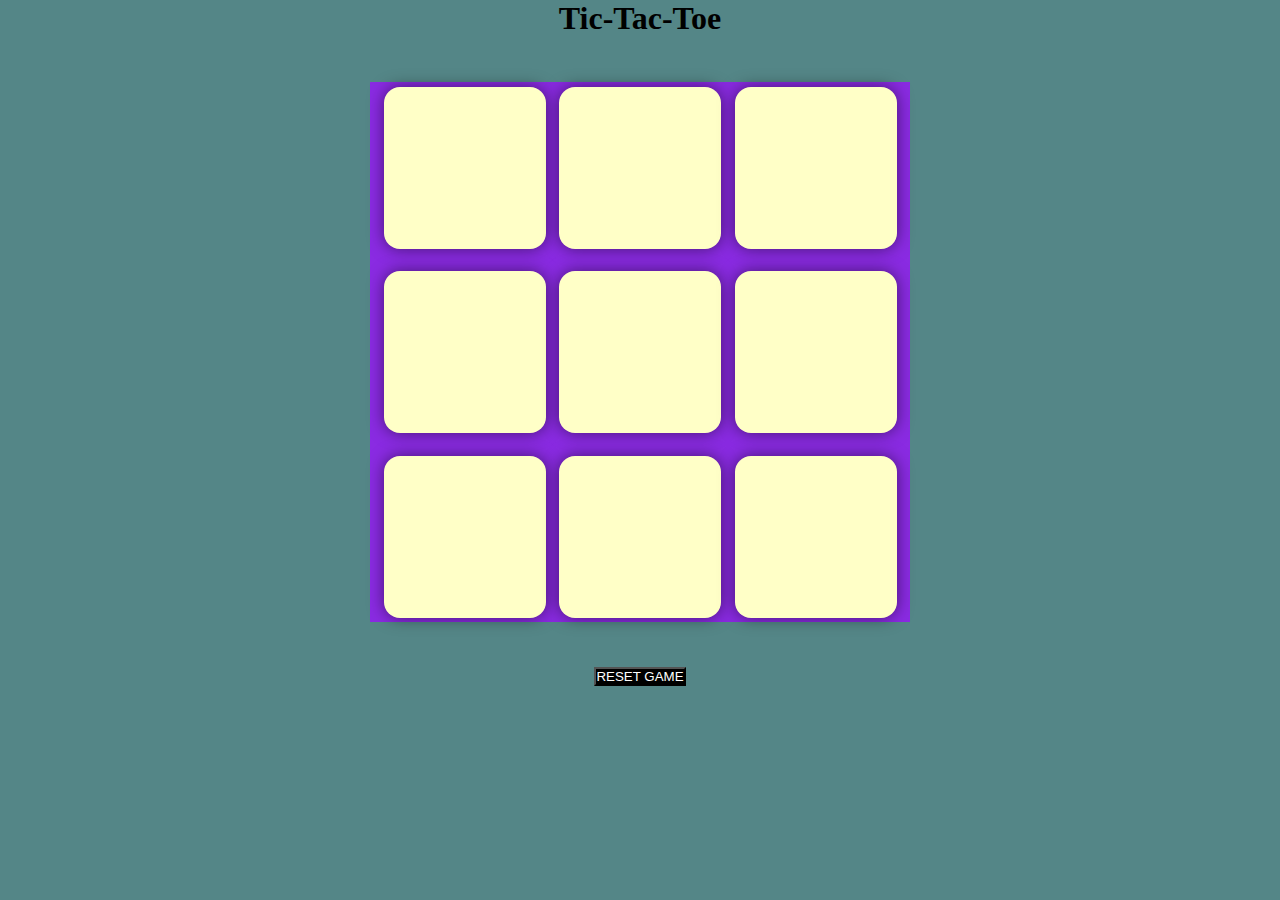
<file: index.html>
<!DOCTYPE html>
<html lang="en">
<head>
    <meta charset="UTF-8">
    <meta name="viewport" content="width=device-width, initial-scale=1.0">
    <title>TIC-TAC-TOE</title>
    <link rel="stylesheet" href="style.css">
</head>
<body>
    <div class="msg-container hide">
        <p id="msg">Winner</p>
        <button id="new-buttn">New Game</button>
    </div>
    <main>
    <h1>Tic-Tac-Toe</h1>
    <div class="container">
         <div class="game">
         
            <button class="box" ></button>
            <button class="box"></button>
            <button class="box"></button>
            <button class="box"></button>
            <button class="box"></button>
            <button class="box"></button>
            <button class="box"></button>
            <button class="box"></button>
            <button class="box"></button>
         </div>
     </div>  
     <button id="reset">RESET GAME</button>

    </main>  
    <script src="app.js"></script>  
</body>
</html>
</file>
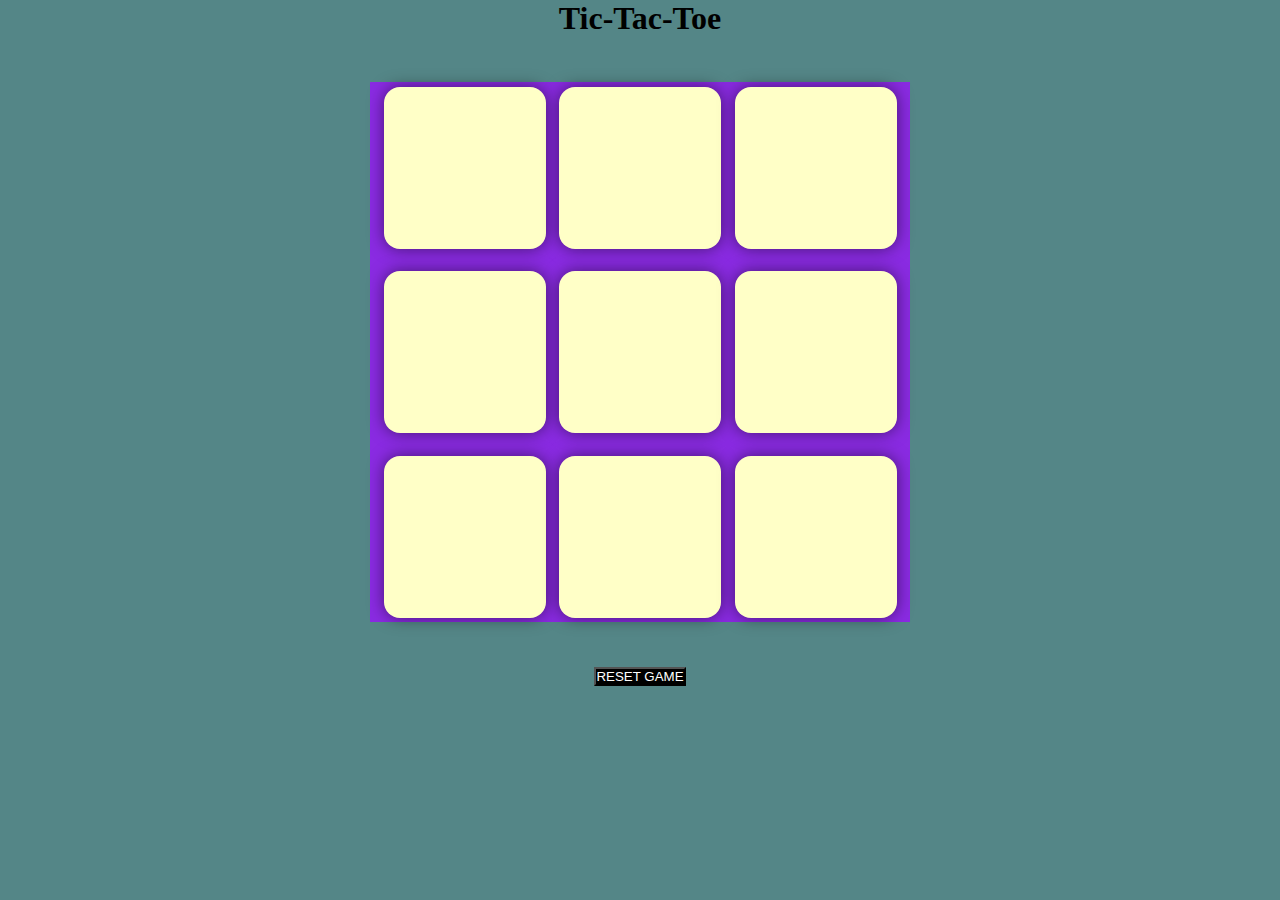
<file: tic-tac.html>
<!DOCTYPE html>
<html lang="en">
<head>
    <meta charset="UTF-8">
    <meta name="viewport" content="width=device-width, initial-scale=1.0">
    <title>TIC-TAC-TOE</title>
    <link rel="stylesheet" href="style.css">
</head>
<body>
    <div class="msg-container hide">
        <p id="msg">Winner</p>
        <button id="new-buttn">New Game</button>
    </div>
    <main>
    <h1>Tic-Tac-Toe</h1>
    <div class="container">
         <div class="game">
         
            <button class="box" ></button>
            <button class="box"></button>
            <button class="box"></button>
            <button class="box"></button>
            <button class="box"></button>
            <button class="box"></button>
            <button class="box"></button>
            <button class="box"></button>
            <button class="box"></button>
         </div>
     </div>  
     <button id="reset">RESET GAME</button>

    </main>  
    <script src="app.js"></script>  
</body>
</html>
</file>
<file: style.css>
*
{
    margin:0;
    padding:0;
}

body{
    background-color: #548687;
    text-align:center;
}

.container
{
    height:70vh;
    
    display:flex;
    justify-content:center;
    align-items:center;
}

.game
{
    height:60vmin;
    width:60vmin;
    background-color:blueviolet;
    display:flex;
    flex-wrap:wrap;
    justify-content:center;
    align-items:center;
    gap:1.5vmin;

}

.box
{
     height: 18vmin;
     width:18vmin;
     border-radius:1rem;
     border:none;
     box-shadow:0 0 1rem rgba(0,0,0,0.5);
     font-size:8vmin;
     color:#b0413e;
     background-color: #ffffc7;
}

#reset
{
    font-size: 1.25 rem;
    background-color: black;
    color:white;
    border-radius:1 rem;

}

.msg-container{
    height:30vmin;
}

#new-buttn
{
    font-size: 1.25 rem;
    background-color: black;
    color:white;
    border-radius:1 rem;

}

#msg
{
    color:#ffffc7;
    font-size:8vmin;
}

.hide
{
    display:none;
}
</file>
